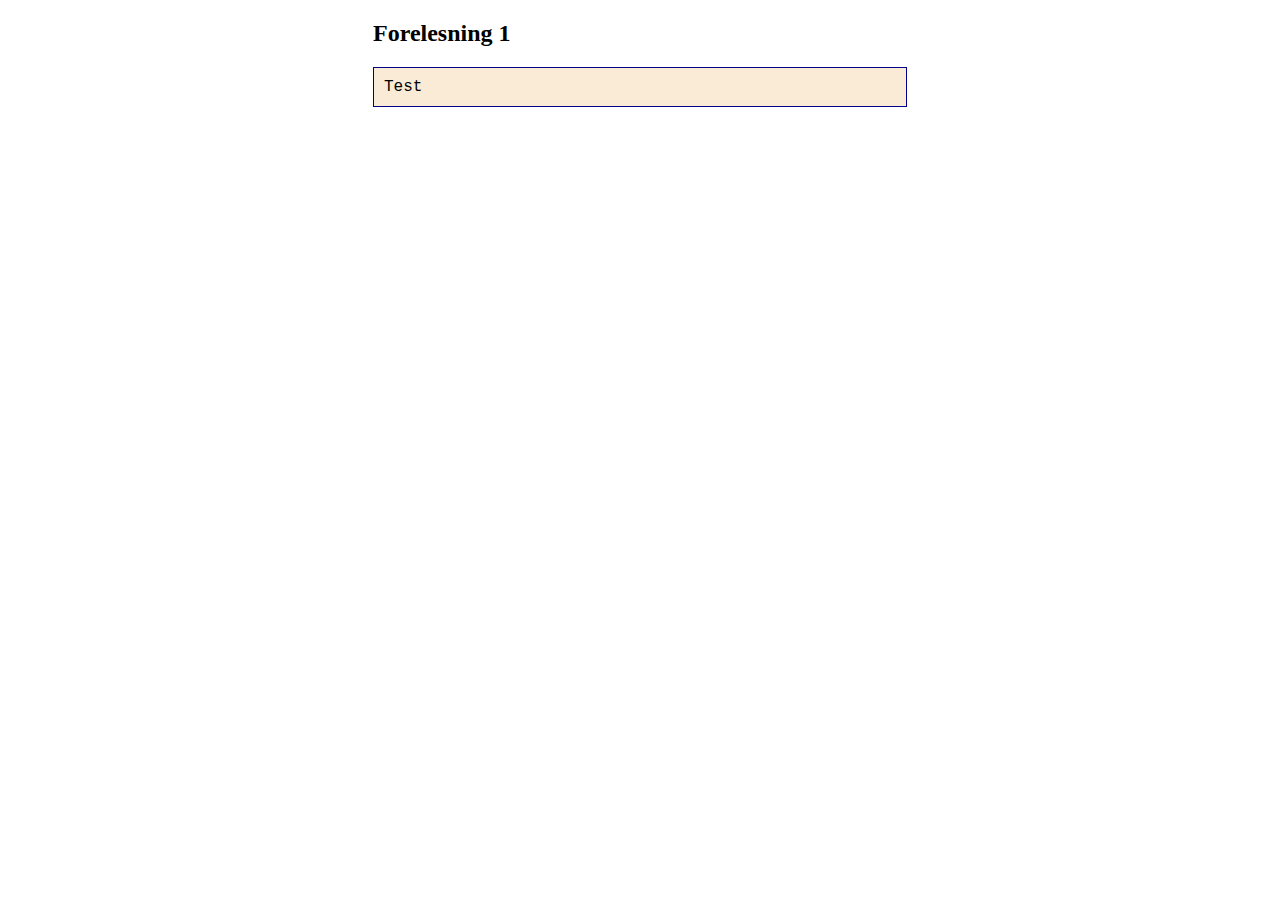
<file: module_2/lecture_01.html>
<!DOCTYPE html>
<html lang="en" style="display: table; margin: auto; zoom: 1">
  <head>
    <meta charset="UTF-8" />
    <title>Forelesning 1</title>
  </head>
  <body style="display: table-cell; vertical-align: middle">
    <h2><label for="txtOut">Forelesning 1</label></h2>
    <div style="padding: 10px; min-width: 512px; border: darkblue thin solid; background-color: antiquewhite; font-family: 'Courier New', serif">
      <span id="txtOut" style="white-space: nowrap"></span>
    </div>
    <script type="module" src=".\lecture_01.mjs"></script>
  </body>
</html>
</file>
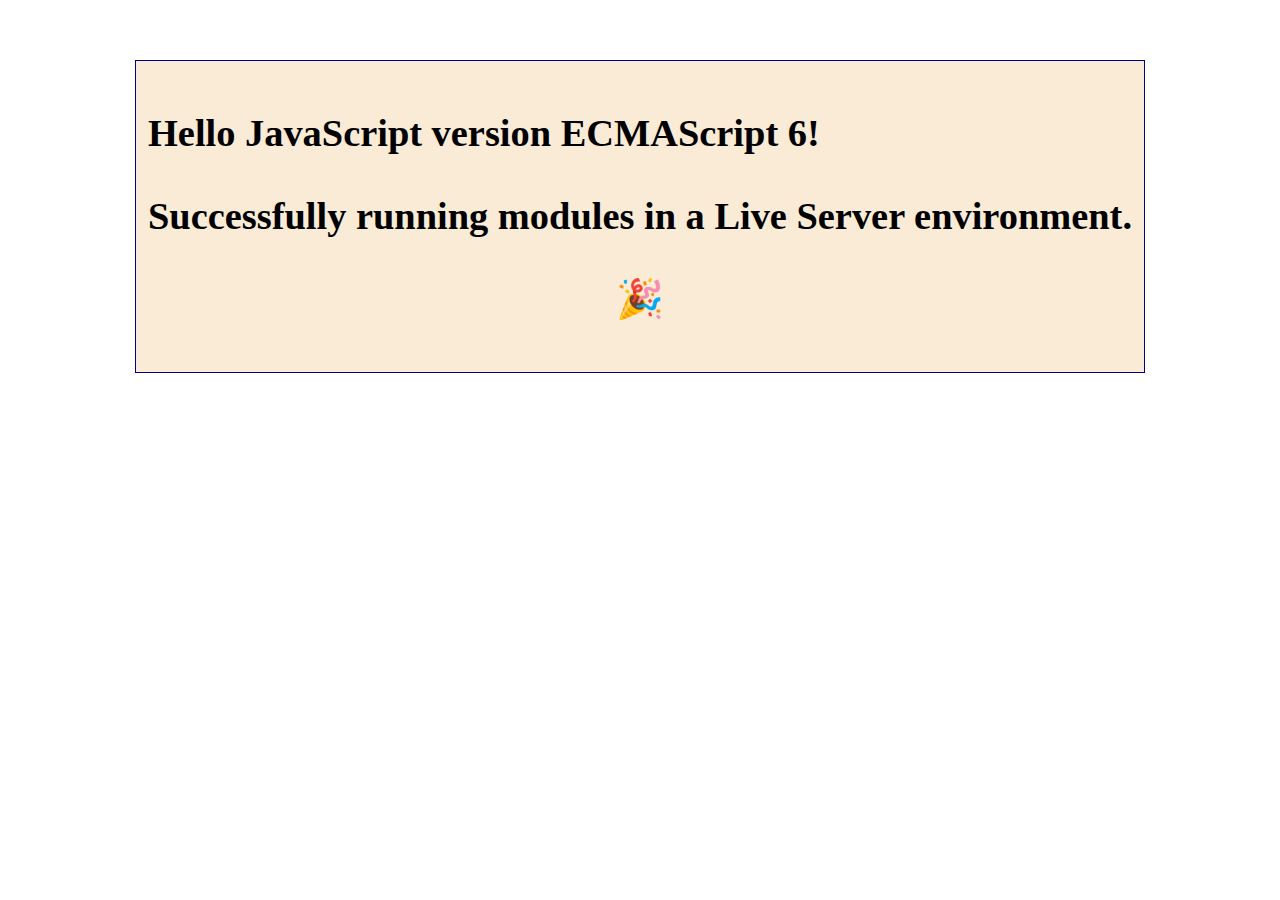
<file: module_1/task_1-1/task_1-1.html>
<!DOCTYPE html>
<html lang="en" style="display: table; margin: auto">
  <head>
    <meta charset="UTF-8" />
    <title>Task 1.1</title>
  </head>
  <body style="display: table-cell; vertical-align: middle; zoom: 1.2;">
    <label for="txtOut"></label>
    <div style="padding: 10px; margin-top: 50px; min-width: 12px; border: darkblue thin solid; background-color: antiquewhite">
      <h1 id="txtOut" style="white-space: nowrap"></h1>
    </div>
    <script defer>
      "use strict";
      if (!(window.location.protocol === "http:" || window.location.protocol === "https:")) {
        document.body.innerHTML = `
        <div style="padding: 20px; margin: 20px auto; border: 1px solid red; max-width: 600px; background-color: #ffe6e6; color: #cc0000;">
            <h3>Dear Student!</h3>
            <p>This is a message from your Lecturer. It seems you haven't run this file correctly.</p>
            <p>Try to read the assignment even more carefully, especially the section on Live Server.</p>
            <p>
              Or you can watch this YouTube tutorial:<br />
              <a href="https://www.youtube.com/watch?v=_Tl-6HeV0Rc" target="_blank">
                <em>Live Server Extension for Visual Studio Code | Full Tutorial</em>
              </a>
            <p>Good luck, and remember, even the best programmers have to start somewhere! 🙂</p>
        </div>
        `;
      }
    </script>
    <script type="module" src="./task_1-1.mjs" defer></script>
  </body>
</html>
</file>
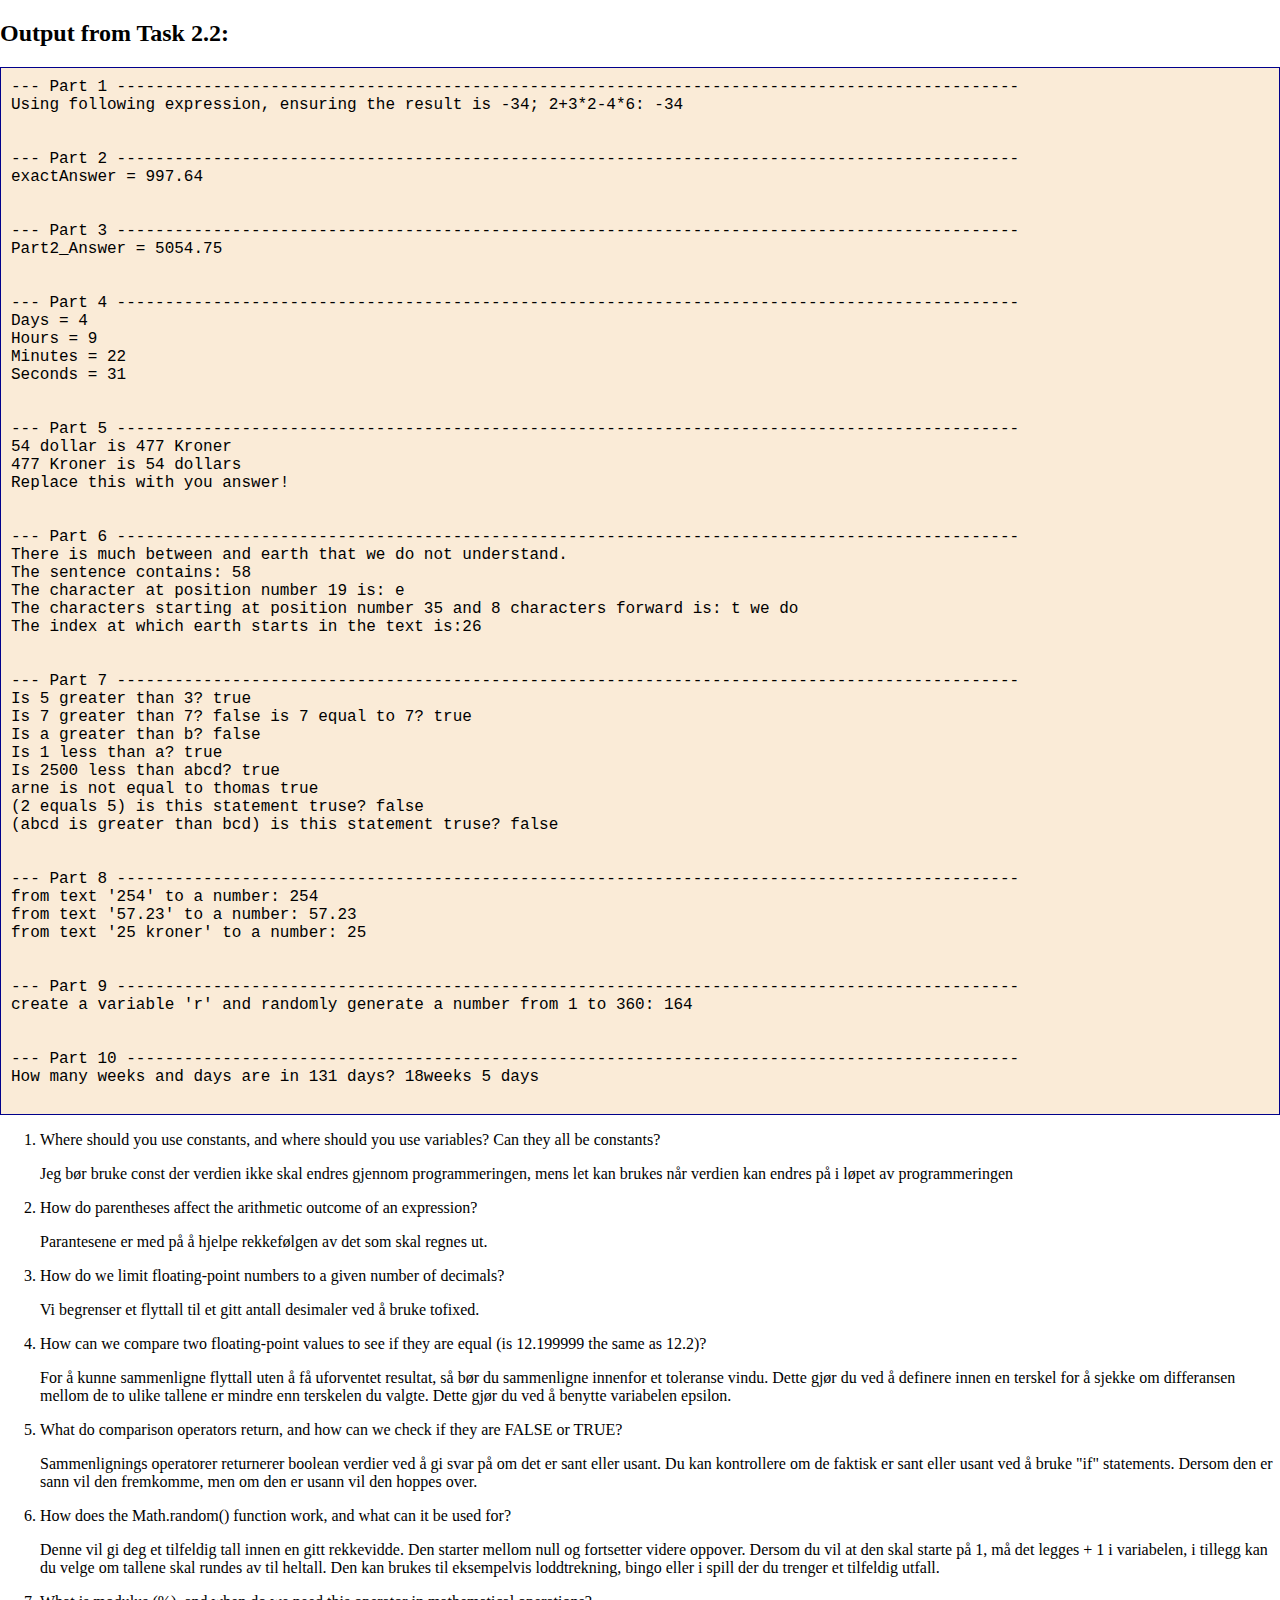
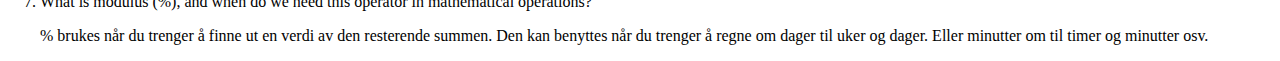
<file: module_2/task_2-2/task_2-2.html>
<!DOCTYPE html>
<html lang="en" style="display: table; margin: auto; zoom: 1">
  <head>
    <meta charset="UTF-8" />
    <title>Task 2.2</title>
  </head>
  <body style="display: table-cell; vertical-align: middle">
    <h2><label for="txtOut">Output from Task 2.2:</label></h2>
    <div style="padding: 10px; min-width: 512px; border: darkblue thin solid; background-color: antiquewhite; font-family: 'Courier New', serif">
      <span id="txtOut" style="white-space: nowrap"></span>
    </div>
    <ol>
      <li>Where should you use constants, and where should you use variables? Can they all be constants?</li>
      <p>
				Jeg bør bruke const der verdien ikke skal endres gjennom programmeringen, mens let kan brukes når verdien kan endres på i løpet av programmeringen
			</p>
      <li>How do parentheses affect the arithmetic outcome of an expression?</li>
      <p>
				Parantesene er med på å hjelpe rekkefølgen av det som skal regnes ut. 
			</p>
      <li>How do we limit floating-point numbers to a given number of decimals?</li>
      <p>
				Vi begrenser et flyttall til et gitt antall desimaler ved å bruke tofixed. 
			</p>
      <li>How can we compare two floating-point values to see if they are equal (is 12.199999 the same as 12.2)?</li>
      <p>
				For å kunne sammenligne flyttall uten å få uforventet resultat, så bør du sammenligne innenfor et toleranse vindu. Dette gjør du ved å definere innen en terskel for å sjekke om differansen mellom de to ulike tallene er mindre enn terskelen du valgte. Dette gjør du ved å benytte variabelen epsilon.
			</p>
      <li>What do comparison operators return, and how can we check if they are FALSE or TRUE?</li>
      <p>
				Sammenlignings operatorer returnerer boolean verdier ved å gi svar på om det er sant eller usant. Du kan kontrollere om de faktisk er sant eller usant ved å bruke "if" statements. Dersom den er sann vil den fremkomme, men om den er usann vil den hoppes over.  
			</p>
      <li>How does the Math.random() function work, and what can it be used for?</li>
      <p>
				Denne vil gi deg et tilfeldig tall innen en gitt rekkevidde. Den starter mellom null og fortsetter videre oppover. Dersom du vil at den skal starte på 1, må det legges + 1 i variabelen, i tillegg kan du velge om tallene skal rundes av til heltall. Den kan brukes til eksempelvis loddtrekning, bingo eller i spill der du trenger et tilfeldig utfall.
			</p>
      <li>What is modulus (%), and when do we need this operator in mathematical operations?</li>
      <p>
				% brukes når du trenger å finne ut en verdi av den resterende summen. Den kan benyttes når du trenger å regne om dager til uker og dager. Eller minutter om til timer og minutter osv. 
			</p>
    </ol>
		<script type="module" src="./task_2-2.mjs" defer></script>
  </body>
</html>
</file>
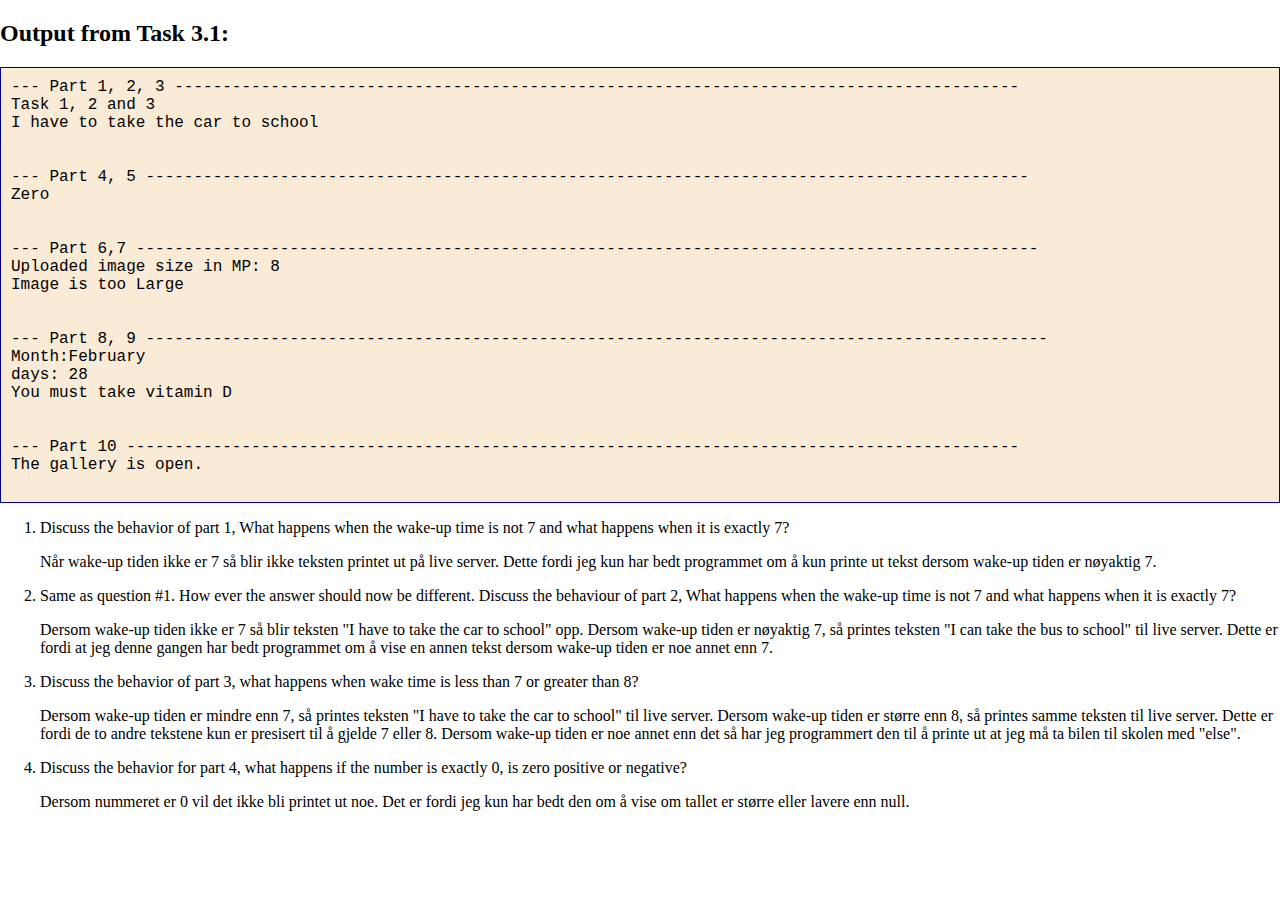
<file: module_3/task_3-1/task_3-1.html>
<!DOCTYPE html>
<html lang="en" style="display: table; margin: auto; zoom: 1">
  <head>
    <meta charset="UTF-8" />
    <title>Task 3.1</title>
  </head>
  <body style="display: table-cell; vertical-align: middle">
    <h2><label for="txtOut">Output from Task 3.1:</label></h2>
    <div style="padding: 10px; min-width: 512px; border: darkblue thin solid; background-color: antiquewhite; font-family: 'Courier New', serif">
      <span id="txtOut" style="white-space: nowrap"></span>
    </div>
    <ol>
      <li>Discuss the behavior of part 1, What happens when the wake-up time is not 7 and what happens when it is exactly 7?</li>
      <p>
        Når wake-up tiden ikke er 7 så blir ikke teksten printet ut på live server. Dette fordi jeg kun har bedt programmet om å kun printe ut tekst dersom wake-up tiden er nøyaktig 7.
      </p>
      <li>Same as question #1. How ever the answer should now be different. Discuss the behaviour of part 2, What happens when the wake-up time is not 7 and what happens when it is exactly 7?</li>
      <p>
        Dersom wake-up tiden ikke er 7 så blir teksten "I have to take the car to school" opp. Dersom wake-up tiden er nøyaktig 7, så printes teksten "I can take the bus to school" til live server. Dette er fordi at jeg denne gangen har bedt programmet om å vise en annen tekst dersom wake-up tiden er noe annet enn 7. 
      </p>
      <li>Discuss the behavior of part 3, what happens when wake time is less than 7 or greater than 8?</li>
      <p>
        Dersom wake-up tiden er mindre enn 7, så printes teksten "I have to take the car to school" til live server. Dersom wake-up tiden er større enn 8, så printes samme teksten til live server. Dette er fordi de to andre tekstene kun er presisert til å gjelde 7 eller 8. Dersom wake-up tiden er noe annet enn det så har jeg programmert den til å printe ut at jeg må ta bilen til skolen med 
        "else".  
      </p>
      <li>Discuss the behavior for part 4, what happens if the number is exactly 0, is zero positive or negative?</li>
      <p>
        Dersom nummeret er 0 vil det ikke bli printet ut noe. Det er fordi jeg kun har bedt den om å vise om tallet er større eller lavere enn null. 
      </p>
    </ol>
    <script type="module" src="./task_3-1.mjs" defer></script>
  </body>
</html>
</file>
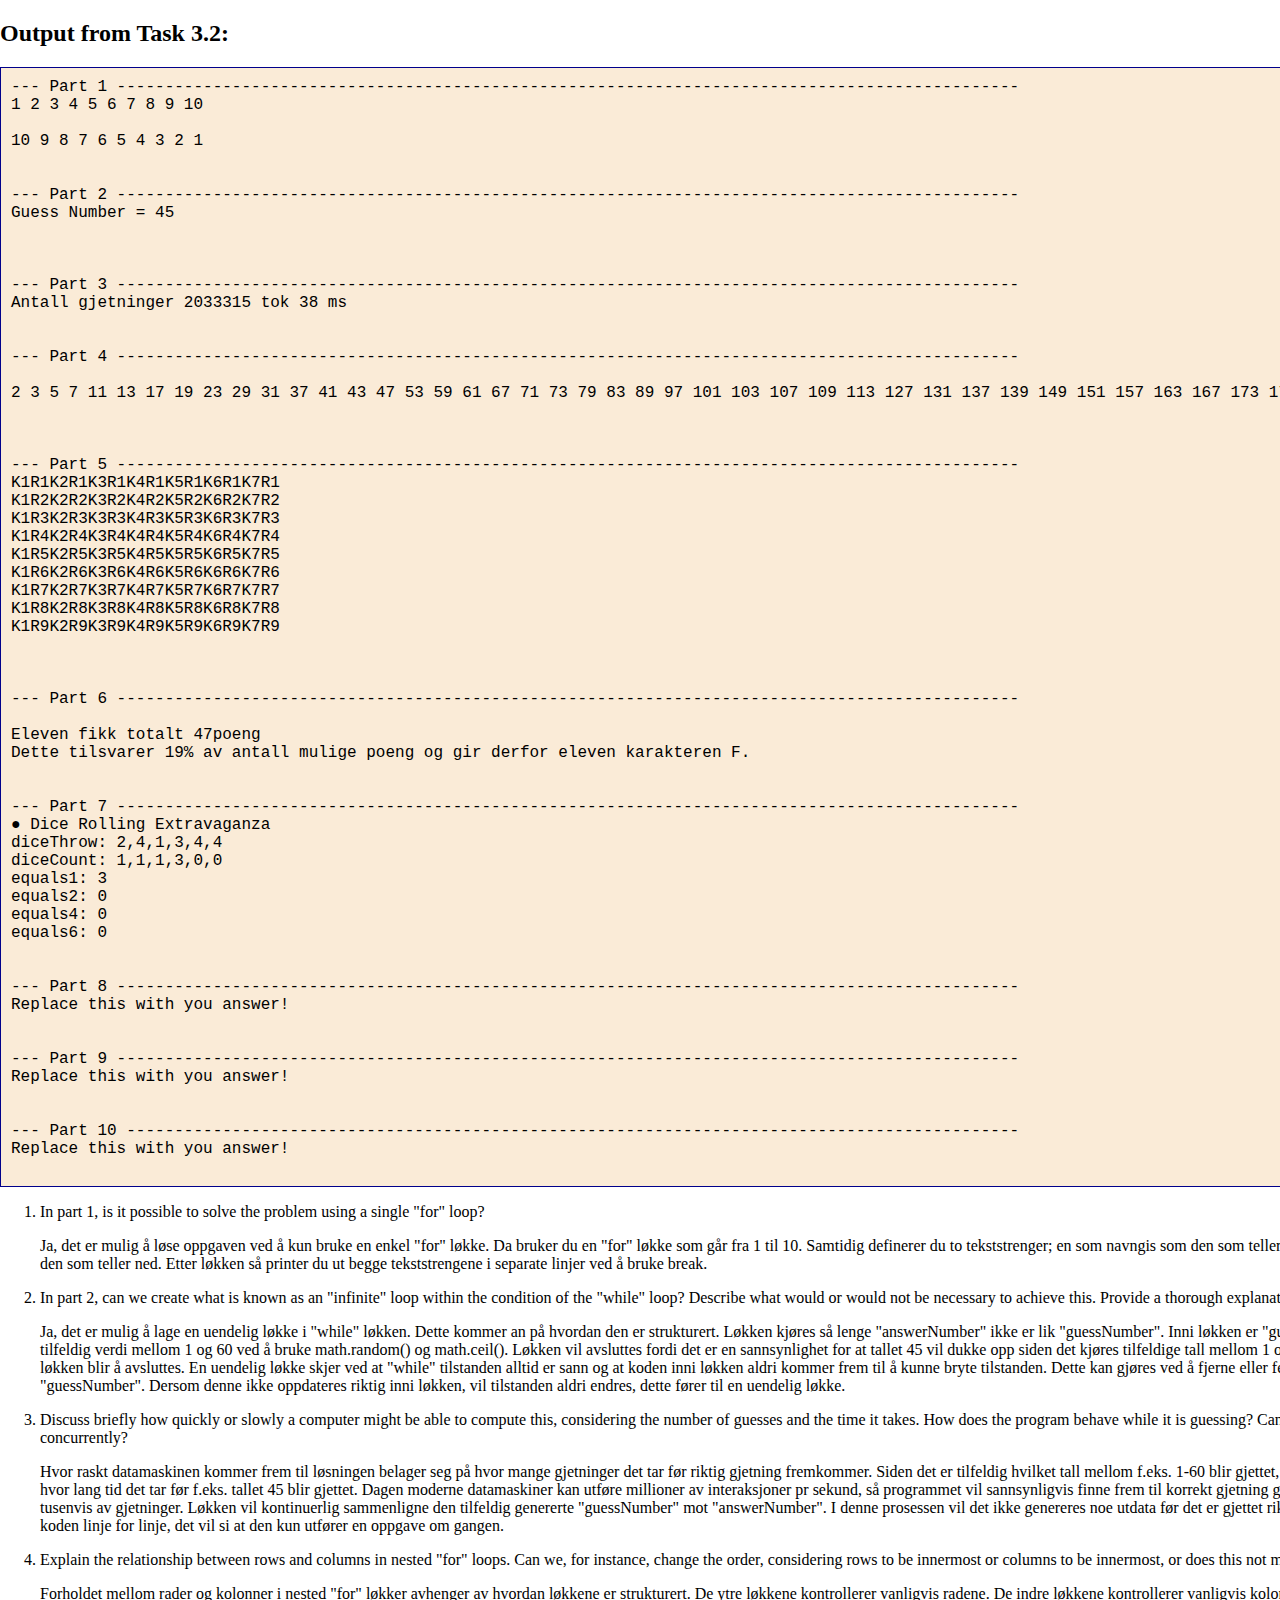
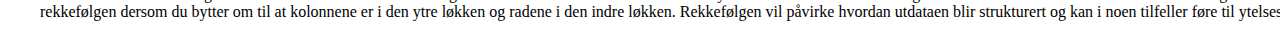
<file: module_3/task_3-2/task_3-2.html>
<!DOCTYPE html>
<html lang="en" style="display: table; margin: auto; zoom: 1">
  <head>
    <meta charset="UTF-8" />
    <title>Task 3.2</title>
  </head>
  <body style="display: table-cell; vertical-align: middle">
    <h2><label for="txtOut">Output from Task 3.2:</label></h2>
    <div style="padding: 10px; min-width: 512px; border: darkblue thin solid; background-color: antiquewhite; font-family: 'Courier New', serif">
      <span id="txtOut" style="white-space: nowrap"></span>
    </div>
    <ol>
      <li>In part 1, is it possible to solve the problem using a single "for" loop?</li>
      <p>Ja, det er mulig å løse oppgaven ved å kun bruke en enkel "for" løkke. Da bruker du en "for" løkke som går fra 1 til 10. Samtidig definerer du to tekststrenger; en som navngis som den som teller opp og den andre navngis som den som teller ned. Etter løkken så printer du ut begge tekststrengene i separate linjer ved å bruke break.</p>
      <li>In part 2, can we create what is known as an "infinite" loop within the condition of the "while" loop?
        Describe what would or would not be necessary to achieve this. Provide a thorough explanation of
        your answer.</li>
      <p>Ja, det er mulig å lage en uendelig løkke i "while" løkken. Dette kommer an på hvordan den er strukturert. Løkken kjøres så lenge "answerNumber" ikke er lik "guessNumber". Inni løkken er "guessNumber" oppdatert med en tilfeldig verdi mellom 1 og 60 ved å bruke math.random() og math.ceil(). 
        Løkken vil avsluttes fordi det er en sannsynlighet for at tallet 45 vil dukke opp siden det kjøres tilfeldige tall mellom 1 og 60. Dette vil altså sikre at løkken blir å avsluttes.
        En uendelig løkke skjer ved at "while" tilstanden alltid er sann og at koden inni løkken aldri kommer frem til å kunne bryte tilstanden. 
        Dette kan gjøres ved å fjerne eller feilaktig oppdatere "guessNumber". Dersom denne ikke oppdateres riktig inni løkken, vil tilstanden aldri endres, dette fører til en uendelig løkke.
      </p>
      <li>Discuss briefly how quickly or slowly a computer might be able to compute this, considering the
        number of guesses and the time it takes. How does the program behave while it is guessing? Can
        the program perform other tasks concurrently?</li>
      <p>Hvor raskt datamaskinen kommer frem til løsningen belager seg på hvor mange gjetninger det tar før riktig gjetning fremkommer. Siden det er tilfeldig hvilket tall mellom f.eks. 1-60 blir gjettet, så vil det variere fra gang til gang hvor lang tid det tar før f.eks. tallet 45 blir gjettet.
        Dagen moderne datamaskiner kan utføre millioner av interaksjoner pr sekund, så programmet vil sannsynligvis finne frem til korrekt gjetning ganske fort til tross for hundre til tusenvis av gjetninger.
        Løkken vil kontinuerlig sammenligne den tilfeldig genererte "guessNumber" mot "answerNumber". I denne prosessen vil det ikke genereres noe utdata før det er gjettet riktig. 
        Javascript vil gå gjennom koden linje for linje, det vil si at den kun utfører en oppgave om gangen.  
      </p>
      <li>Explain the relationship between rows and columns in nested "for" loops. Can we, for instance,
        change the order, considering rows to be innermost or columns to be innermost, or does this not
        matter?</li> 
      <p>Forholdet mellom rader og kolonner i nested "for" løkker avhenger av hvordan løkkene er strukturert. De ytre løkkene kontrollerer vanligvis radene. De indre løkkene kontrollerer vanligvis kolonnene.
        Det er mulig å endre rekkefølgen dersom du bytter om til at kolonnene er i den ytre løkken og radene i den indre løkken.
        Rekkefølgen vil påvirke hvordan utdataen blir strukturert og kan i noen tilfeller føre til ytelsesimplikasjoner. 
      </p>
    </ol>
    <script type="module" src="./task_3-2.mjs" defer></script>
  </body>
</html>
</file>
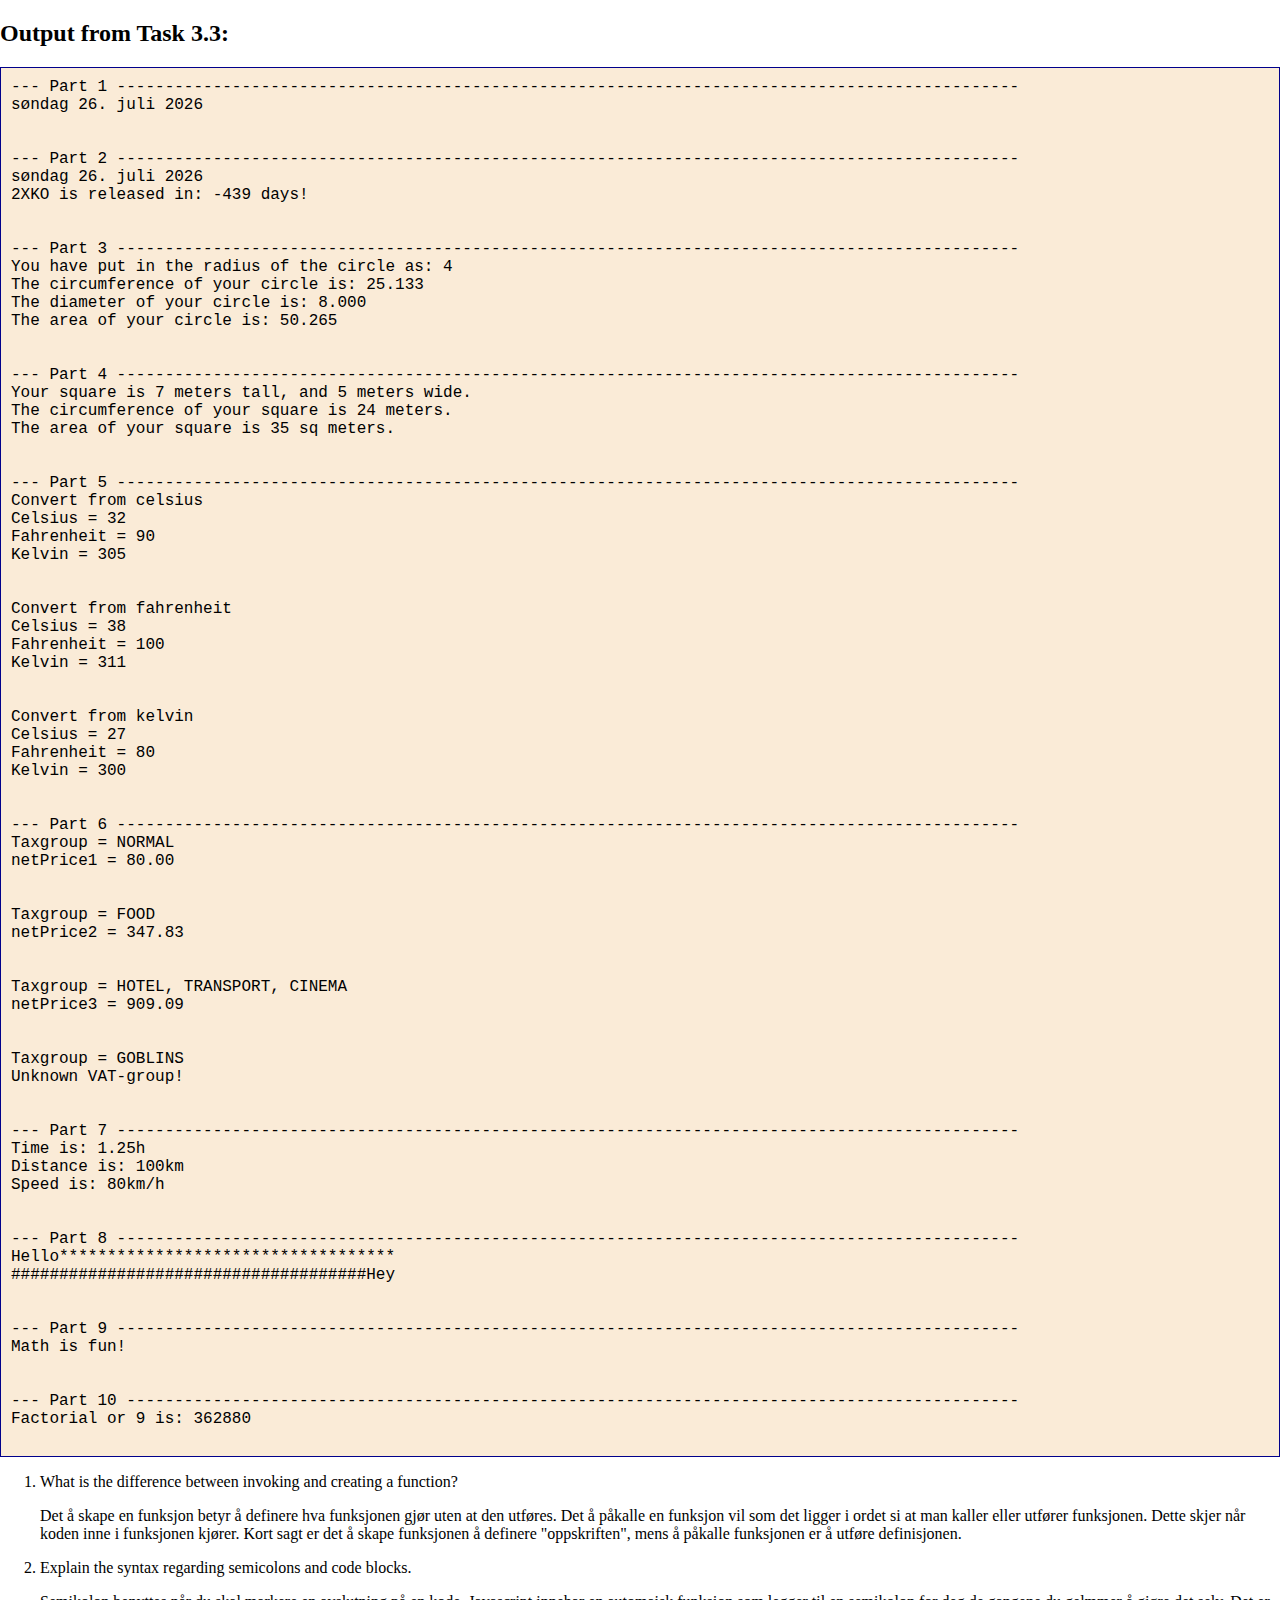
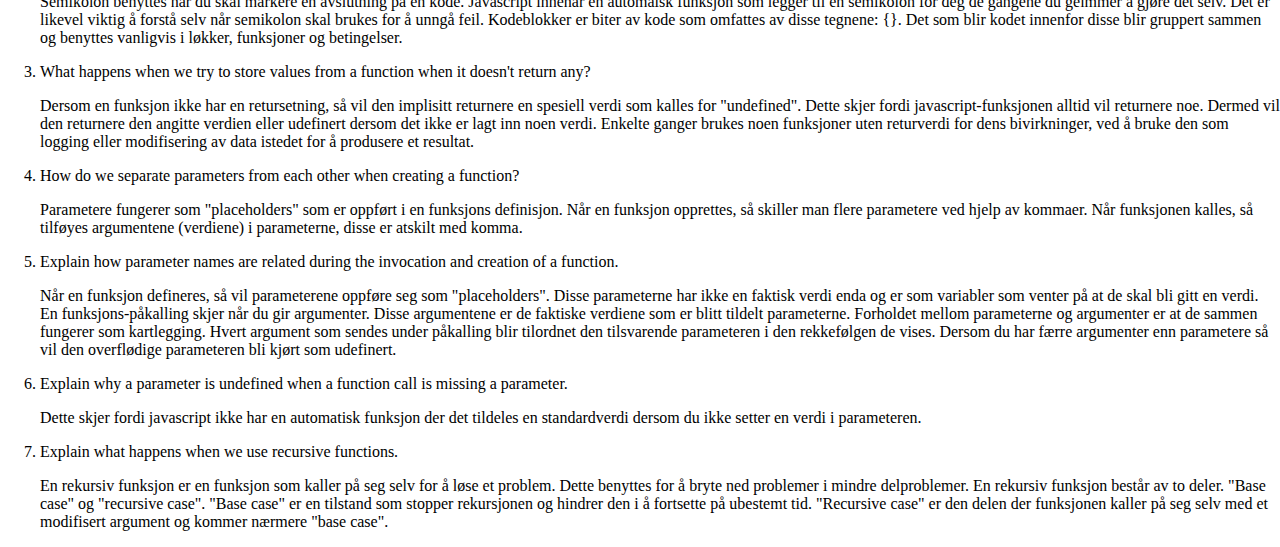
<file: module_3/task_3-3/task_3-3.html>
<!DOCTYPE html>
<html lang="en" style="display: table; margin: auto; zoom: 1">
  <head>
    <meta charset="UTF-8" />
    <title>Task 3.3</title>
  </head>
  <body style="display: table-cell; vertical-align: middle">
    <h2><label for="txtOut">Output from Task 3.3:</label></h2>
    <div style="padding: 10px; min-width: 512px; border: darkblue thin solid; background-color: antiquewhite; font-family: 'Courier New', serif">
      <span id="txtOut" style="white-space: nowrap"></span>
    </div>
    <ol>
      <li>What is the difference between invoking and creating a function?</li>
      <p>Det å skape en funksjon betyr å definere hva funksjonen gjør uten at den utføres. Det å påkalle en funksjon vil som det ligger i ordet si at man kaller eller utfører funksjonen. Dette skjer når koden inne i funksjonen kjører.
        Kort sagt er det å skape funksjonen å definere "oppskriften", mens å påkalle funksjonen er å utføre definisjonen.
      </p>
      <li>Explain the syntax regarding semicolons and code blocks.</li>
      <p>Semikolon benyttes når du skal markere en avslutning på en kode. Javascript innehar en automaisk funksjon som legger til en semikolon for deg de gangene du gelmmer å gjøre det selv. Det er likevel viktig å forstå selv når semikolon skal brukes for å unngå feil.
        Kodeblokker er biter av kode som omfattes av disse tegnene: {}. Det som blir kodet innenfor disse blir gruppert sammen og benyttes vanligvis i løkker, funksjoner og betingelser. 
      </p>
      <li>What happens when we try to store values from a function when it doesn't return any?</li>
      <p>Dersom en funksjon ikke har en retursetning, så vil den implisitt returnere en spesiell verdi  som kalles for "undefined". Dette skjer fordi javascript-funksjonen alltid vil returnere noe. Dermed vil den returnere den angitte verdien eller udefinert dersom det ikke er lagt inn noen verdi. Enkelte ganger brukes noen funksjoner uten returverdi for dens bivirkninger, ved å bruke den som logging eller modifisering av data istedet for å produsere et resultat. </p>
      <li>How do we separate parameters from each other when creating a function?</li>
      <p>Parametere fungerer som "placeholders" som er oppført i en funksjons definisjon. Når en funksjon opprettes, så skiller man flere parametere ved hjelp av kommaer. Når funksjonen kalles, så tilføyes argumentene (verdiene) i parameterne, disse er atskilt med komma. </p>
      <li>Explain how parameter names are related during the invocation and creation of a function.</li>
      <p>Når en funksjon defineres, så vil parameterene oppføre seg som "placeholders". Disse parameterne har ikke en faktisk verdi enda og er som variabler som venter på at de skal bli gitt en verdi. En funksjons-påkalling skjer når du gir argumenter. Disse argumentene er de faktiske verdiene som er blitt tildelt parameterne. 
        Forholdet mellom parameterne og argumenter er at de sammen fungerer som kartlegging. Hvert argument som sendes under påkalling blir tilordnet den tilsvarende parameteren i den rekkefølgen de vises. Dersom du har færre argumenter enn parametere så vil den overflødige parameteren bli kjørt som udefinert. 
      </p>
      <li>Explain why a parameter is undefined when a function call is missing a parameter.</li>
      <p>Dette skjer fordi javascript ikke har en automatisk funksjon der det tildeles en standardverdi dersom du ikke setter en verdi i parameteren. </p>
      <li>Explain what happens when we use recursive functions.</li>
      <p>En rekursiv funksjon er en funksjon som kaller på seg selv for å løse et problem. Dette benyttes for å bryte ned problemer i mindre delproblemer. 
        En rekursiv funksjon består av to deler. "Base case" og "recursive case". "Base case" er en tilstand som stopper rekursjonen og hindrer den i å fortsette på ubestemt tid. "Recursive case" er den delen der funksjonen kaller på seg selv med et modifisert argument og kommer nærmere "base case".
      </p>
    </ol>
    <script type="module" src="./task_3-3.mjs" defer></script>
  </body>
</html>
</file>
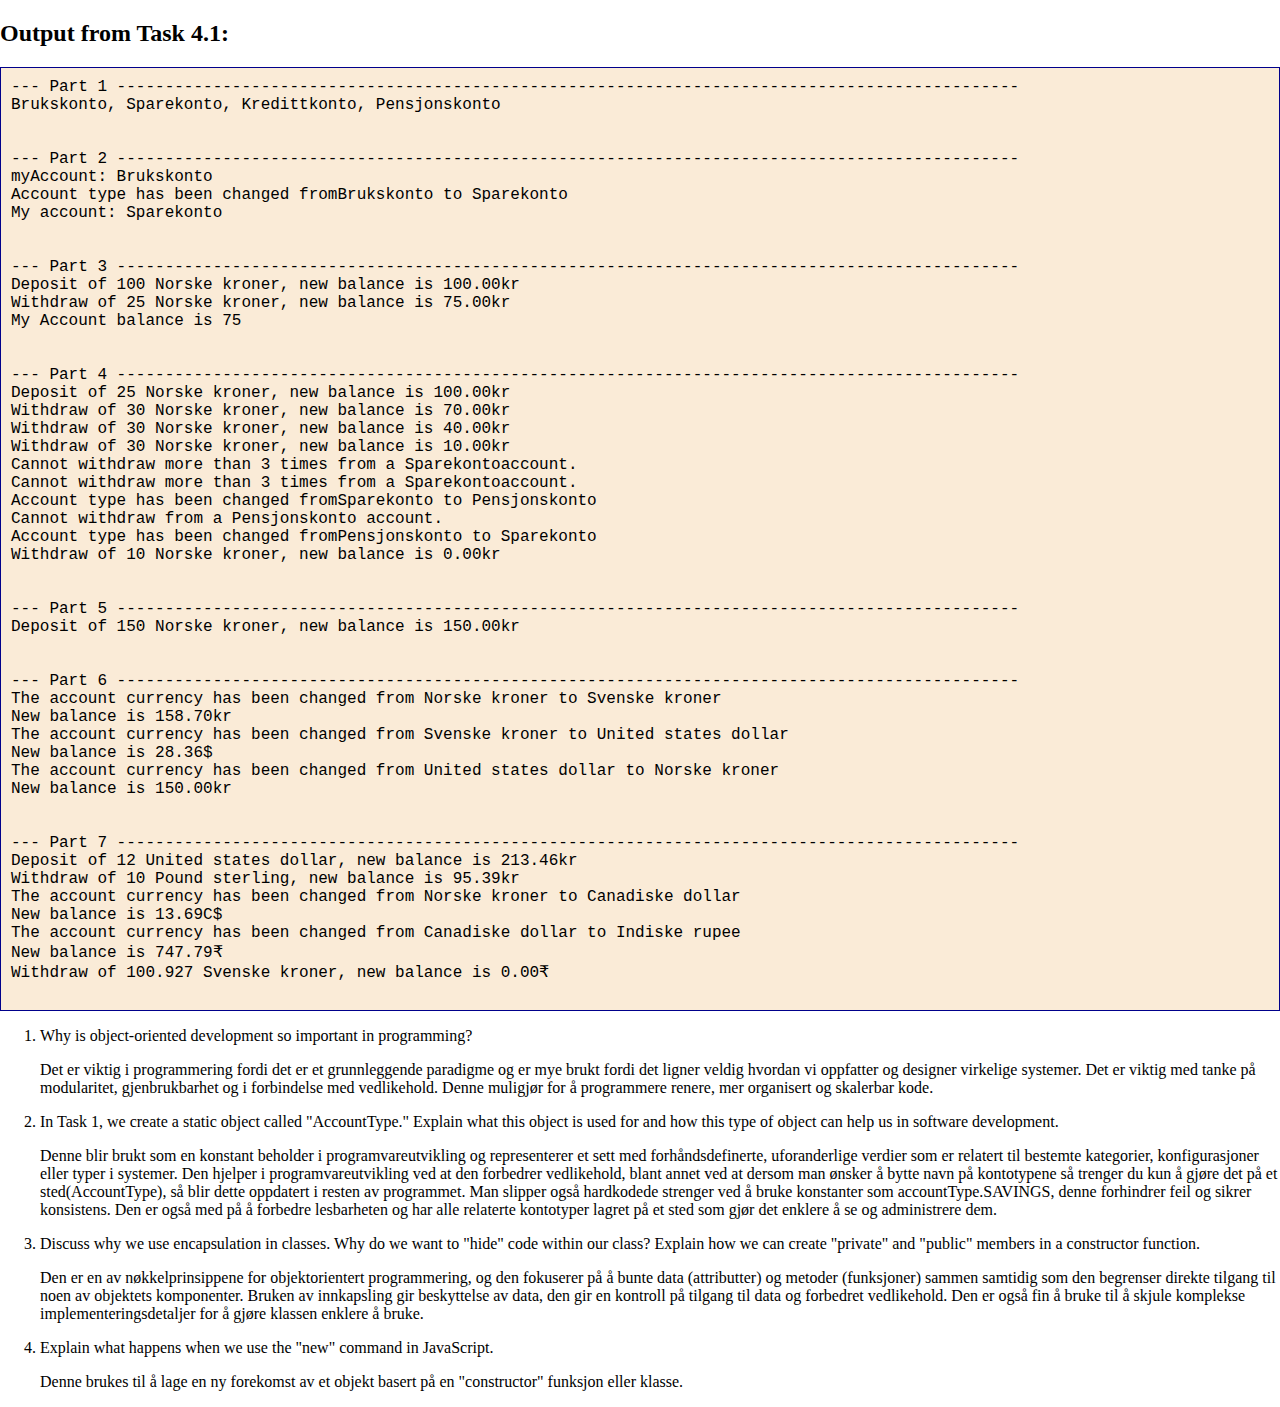
<file: module_4/task_4-1/task_4-1.html>
<!DOCTYPE html>
<html lang="en" style="display: table; margin: auto; zoom: 1">
  <head>
    <meta charset="UTF-8" />
    <title>Task 4.1</title>
  </head>
  <body style="display: table-cell; vertical-align: middle">
    <h2><label for="txtOut">Output from Task 4.1:</label></h2>
    <div style="padding: 10px; min-width: 512px; border: darkblue thin solid; background-color: antiquewhite; font-family: 'Courier New', serif">
      <span id="txtOut" style="white-space: nowrap"></span>
    </div>
    <ol>
      <li>Why is object-oriented development so important in programming?</li>
      <p>Det er viktig i programmering fordi det er et grunnleggende paradigme og er mye brukt fordi det ligner veldig hvordan vi oppfatter og designer virkelige systemer. Det er viktig med tanke på modularitet, gjenbrukbarhet og i forbindelse med vedlikehold. Denne muligjør for å programmere renere, mer organisert og skalerbar kode. </p>
      <li>In Task 1, we create a static object called "AccountType." Explain what this object is used for and
        how this type of object can help us in software development.</li>
      <p>Denne blir brukt som en konstant beholder i programvareutvikling og representerer et sett med forhåndsdefinerte, uforanderlige verdier som er relatert til bestemte kategorier, konfigurasjoner eller typer i systemer. 
        Den hjelper i programvareutvikling ved at den forbedrer vedlikehold, blant annet ved at dersom man ønsker å bytte navn på kontotypene så trenger du kun å gjøre det på et sted(AccountType), så blir dette oppdatert i resten av programmet. Man slipper også hardkodede strenger ved å bruke konstanter som accountType.SAVINGS, denne forhindrer feil og sikrer konsistens.
        Den er også med på å forbedre lesbarheten og har alle relaterte kontotyper lagret på et sted som gjør det enklere å se og administrere dem.
      </p>
      <li>Discuss why we use encapsulation in classes. Why do we want to "hide" code within our class?
        Explain how we can create "private" and "public" members in a constructor function.</li>
      <p>Den er en av nøkkelprinsippene for objektorientert programmering, og den fokuserer på å bunte data (attributter) og metoder (funksjoner) sammen samtidig som den begrenser direkte tilgang til noen av objektets komponenter. 
        Bruken av innkapsling gir beskyttelse av data, den gir en kontroll på tilgang til data og forbedret vedlikehold. Den er også fin å bruke til å skjule komplekse implementeringsdetaljer for å gjøre klassen enklere å bruke. 
      </p>
      <li>Explain what happens when we use the "new" command in JavaScript.</li>
      <p>Denne brukes til å lage en ny forekomst av et objekt basert på en "constructor" funksjon eller klasse. </p>
    </ol>
    <script type="module" src="./task_4-1.mjs" defer></script>
  </body>
</html>
</file>
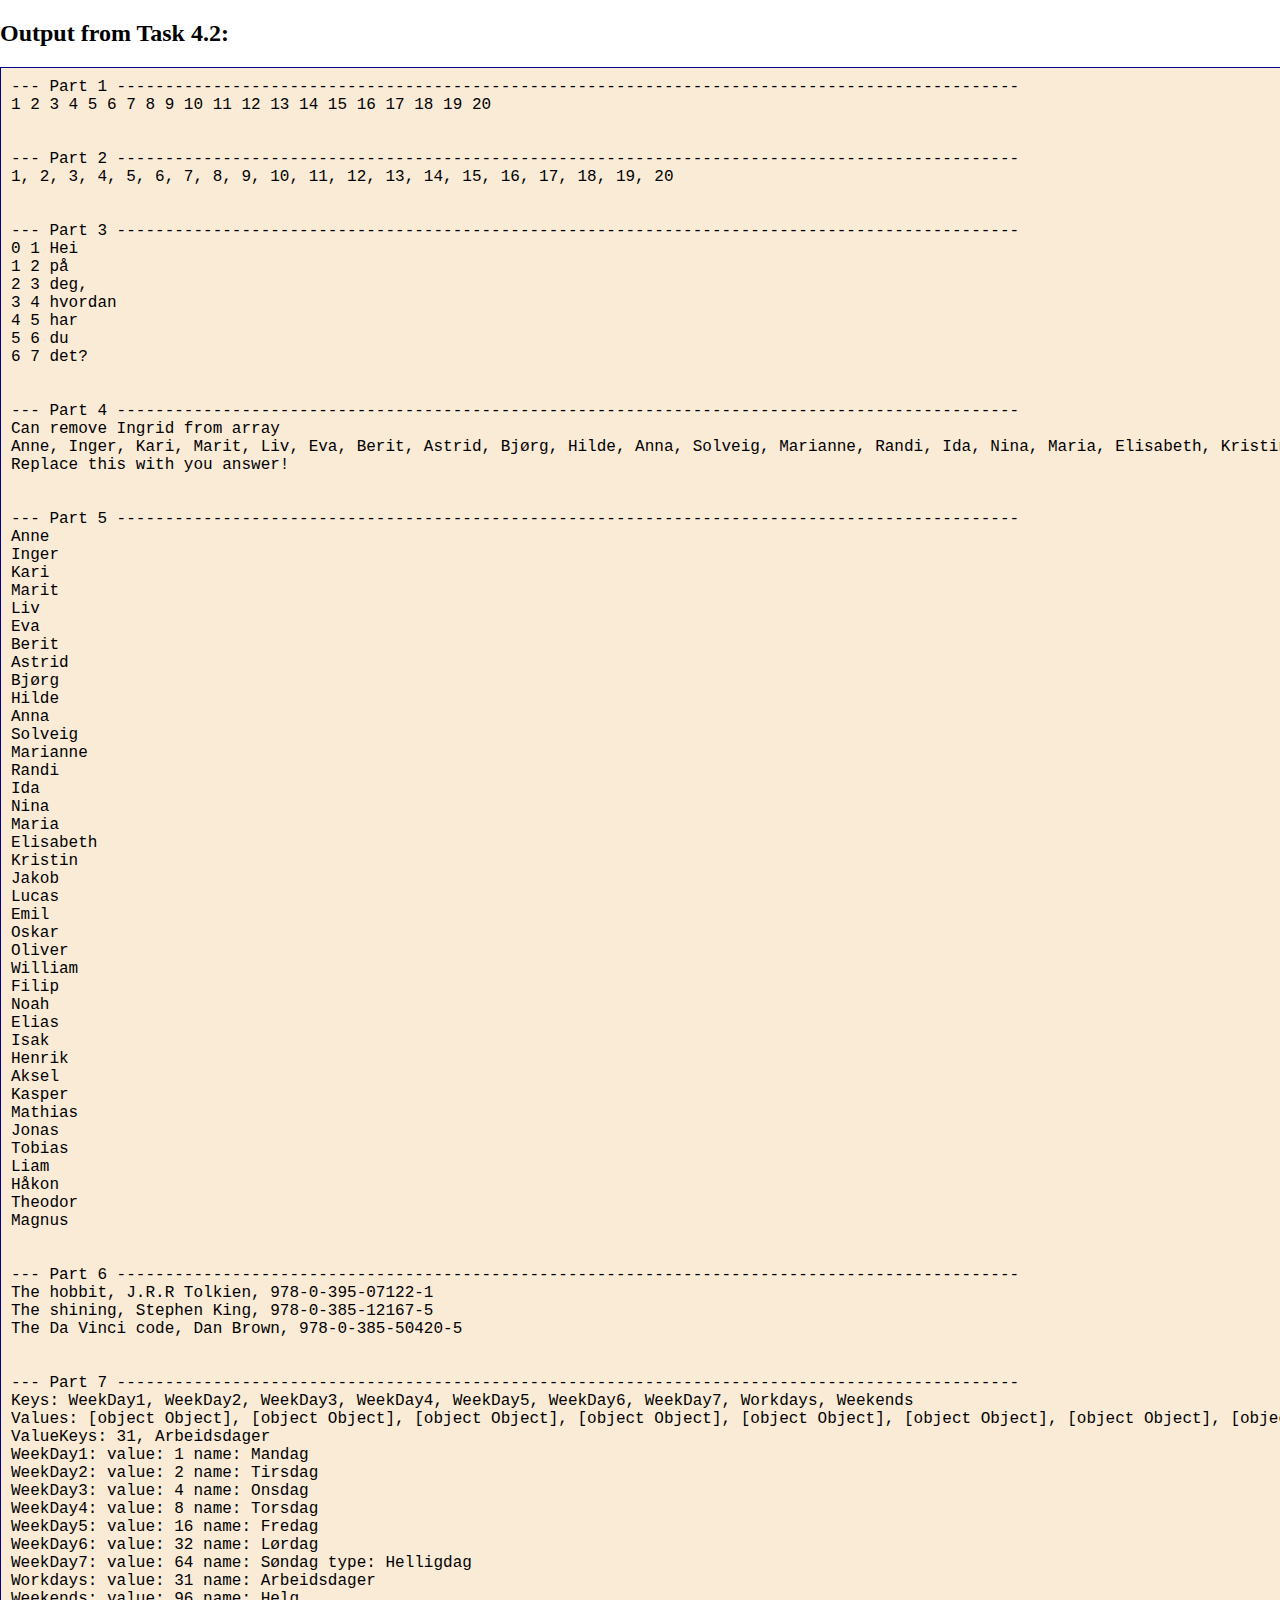
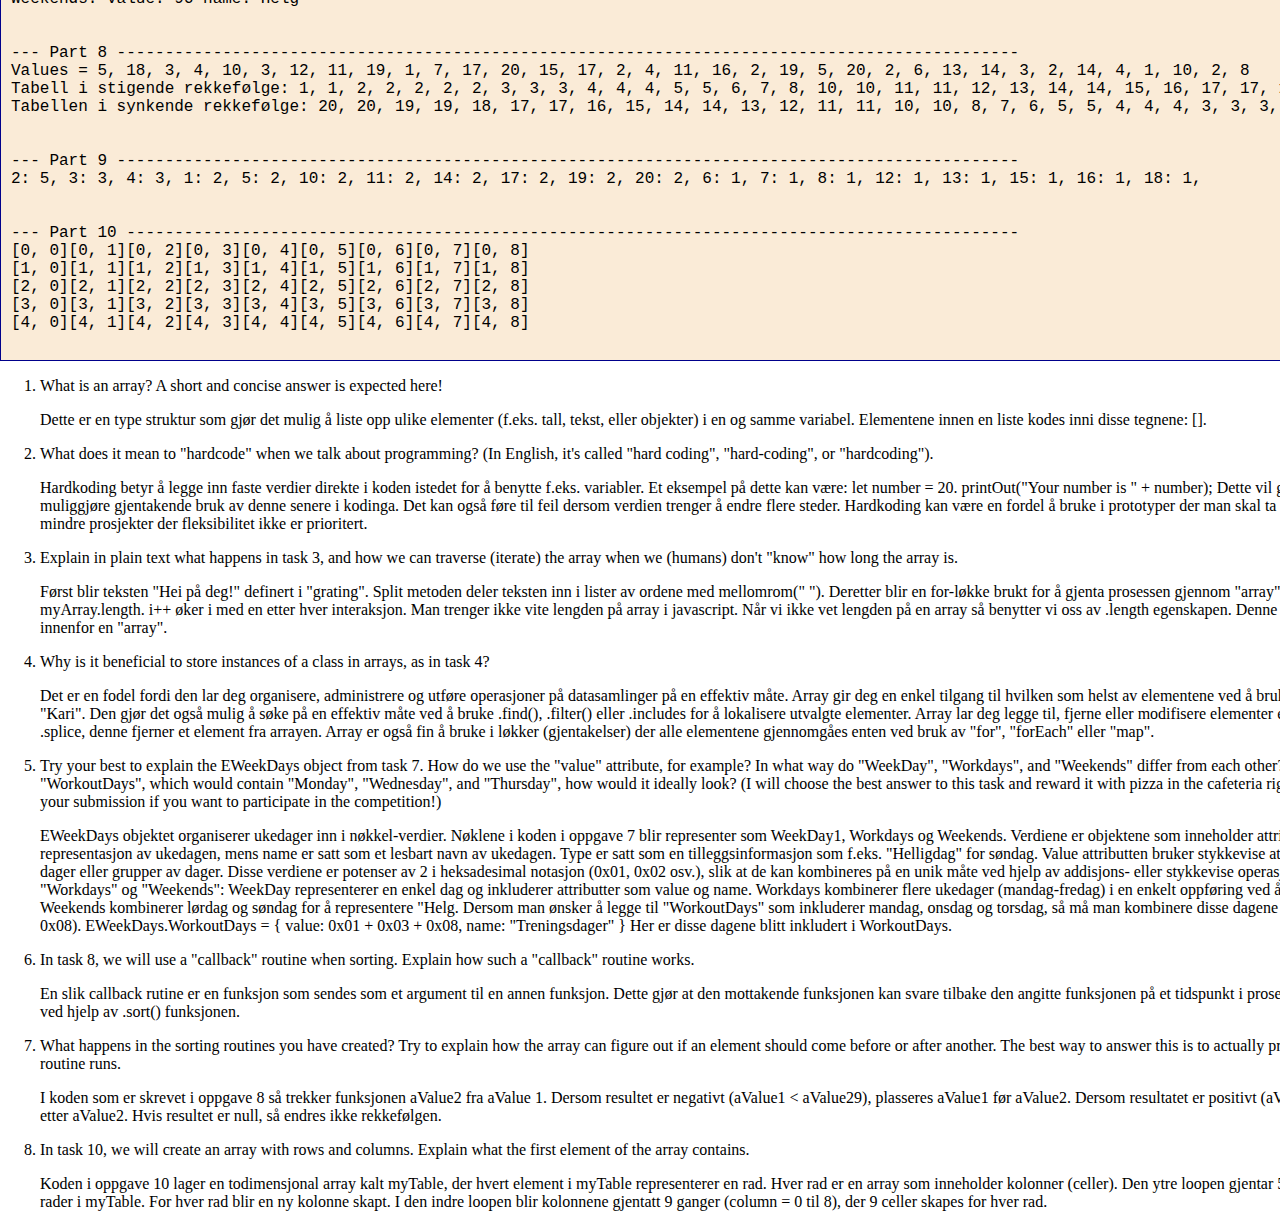
<file: module_4/task_4-2/task_4-2.html>
<!DOCTYPE html>
<html lang="en" style="display: table; margin: auto; zoom: 1">
  <head>
    <meta charset="UTF-8" />
    <title>Task 4.2</title>
  </head>
  <body style="display: table-cell; vertical-align: middle">
    <h2><label for="txtOut">Output from Task 4.2:</label></h2>
    <div style="padding: 10px; min-width: 512px; border: darkblue thin solid; background-color: antiquewhite; font-family: 'Courier New', serif">
      <span id="txtOut" style="white-space: nowrap"></span>
    </div>
    <ol>
      <li>What is an array? A short and concise answer is expected here!</li>
      <p>Dette er en type struktur som gjør det mulig å liste opp ulike elementer (f.eks. tall, tekst, eller objekter) i en og samme variabel. Elementene innen en liste kodes inni disse tegnene: [].</p>
      <li>What does it mean to "hardcode" when we talk about programming? (In English, it's called "hard
        coding", "hard-coding", or "hardcoding").</li>
      <p>Hardkoding betyr å legge inn faste verdier direkte i koden istedet for å benytte f.eks. variabler. Et eksempel på dette kan være: 
        let number = 20. printOut("Your number is " + number); 
        Dette vil gjøre det vanskelig å oppdatere eller muliggjøre gjentakende bruk av denne senere i kodinga. Det kan også føre til feil dersom verdien trenger å endre flere steder. 
        Hardkoding kan være en fordel å bruke i prototyper der man skal ta en rask sjekk eller teste koden, eller til mindre prosjekter der fleksibilitet ikke er prioritert. 
      </p>
      <li>Explain in plain text what happens in task 3, and how we can traverse (iterate) the array when we
        (humans) don't "know" how long the array is.</li>
      <p>Først blir teksten "Hei på deg!" definert i "grating". Split metoden deler teksten inn i lister av ordene med mellomrom(" "). Deretter blir en for-løkke brukt for å gjenta prosessen gjennom "array". Loopen gjentas så lenge i er mindre enn myArray.length. i++ øker i med en etter hver interaksjon.
        Man trenger ikke vite lengden på array i javascript. Når vi ikke vet lengden på en array så benytter vi oss av .length egenskapen. Denne forteller oss totalt antall elementer innenfor en "array".  </p>
      <li>Why is it beneficial to store instances of a class in arrays, as in task 4?</li>
      <p>Det er en fodel fordi den lar deg organisere, administrere og utføre operasjoner på datasamlinger på en effektiv måte. Array gir deg en enkel tilgang til hvilken som helst av elementene ved å bruke index. F.eks. gir girls[2] resultatet "Kari". Den gjør det også mulig å søke på en effektiv måte ved å bruke .find(), .filter() eller .includes for å lokalisere utvalgte elementer.
        Array lar deg legge til, fjerne eller modifisere elementer etter eget ønske. Dette ved å f.eks. bruke .splice, denne fjerner et element fra arrayen. 
      Array er også fin å bruke i løkker (gjentakelser) der alle elementene gjennomgåes enten ved bruk av "for", "forEach" eller "map". </p>
      <li>Try your best to explain the EWeekDays object from task 7. How do we use the "value" attribute, for
        example? In what way do "WeekDay", "Workdays", and "Weekends" differ from each other? If we
        wanted to create a new element "WorkoutDays", which would contain "Monday", "Wednesday", and
        "Thursday", how would it ideally look? (I will choose the best answer to this task and reward it with
        pizza in the cafeteria right after New Year. Remember to mark in your submission if you want to
        participate in the competition!)</li>
      <p>EWeekDays objektet organiserer ukedager inn i nøkkel-verdier. Nøklene i koden i oppgave 7 blir representer som WeekDay1, Workdays og Weekends. Verdiene er objektene som inneholder attributter: verdien er satt i numerisk representasjon av ukedagen, mens name er satt som et lesbart navn av ukedagen. Type er satt som en tilleggsinformasjon som f.eks. "Helligdag" for søndag. 
        Value attributten bruker stykkevise attributter for å representere individuelle dager eller grupper av dager. Disse verdiene er potenser av 2 i heksadesimal notasjon (0x01, 0x02 osv.), slik at de kan kombineres på en unik måte ved hjelp av addisjons- eller stykkevise operasjoner. 
        Forskjellen mellom "WeekDay", "Workdays" og "Weekends": WeekDay representerer en enkel dag og inkluderer attributter som value og name. Workdays kombinerer flere ukedager (mandag-fredag) i en enkelt oppføring ved å summere deres verdi-attributter. Weekends kombinerer lørdag og søndag for å representere "Helg.
        Dersom man ønsker å legge til "WorkoutDays" som inkluderer mandag, onsdag og torsdag, så må man kombinere disse dagene sine verdi-attributter (0x01 + 0x03 + 0x08).
        EWeekDays.WorkoutDays = {
          value: 0x01 + 0x03 + 0x08,
          name: "Treningsdager"
        }
        Her er disse dagene blitt inkludert i WorkoutDays. 
      </p>
      <li>In task 8, we will use a "callback" routine when sorting. Explain how such a "callback" routine works.</li>
      <p>En slik callback rutine er en funksjon som sendes som et argument til en annen funksjon. Dette gjør at den mottakende funksjonen kan svare tilbake den angitte funksjonen på et tidspunkt i prosessen. I oppgave 8 blir denne rutinen gjort ved hjelp av .sort() funksjonen.</p>
      <li>What happens in the sorting routines you have created? Try to explain how the array can figure out
        if an element should come before or after another. The best way to answer this is to actually print
        both parameters each time the sorting routine runs.</li>
      <p>I koden som er skrevet i oppgave 8 så trekker funksjonen aValue2 fra aValue 1. Dersom resultet er negativt (aValue1 < aValue29), plasseres aValue1 før aValue2. Dersom resultatet er positivt (aValue1 > aValue2), så plasseres aValue1 etter aValue2. Hvis resultet er null, så endres ikke rekkefølgen.</aValue29></p>
      <li>In task 10, we will create an array with rows and columns. Explain what the first element of the array
        contains.</li>
      <p>Koden i oppgave 10 lager en todimensjonal array kalt myTable, der hvert element i myTable representerer en rad. Hver rad er en array som inneholder kolonner (celler). 
        Den ytre loopen gjentar 5 ganger (row = 0 til 4), hvor det skapes 5 rader i myTable. For hver rad blir en ny kolonne skapt.
        I den indre loopen blir kolonnene gjentatt 9 ganger (column = 0 til 8), der 9 celler skapes for hver rad.
      </p>

      
    </ol>
    <script type="module" src="./task_4-2.mjs" defer></script>
  </body>
</html>
</file>
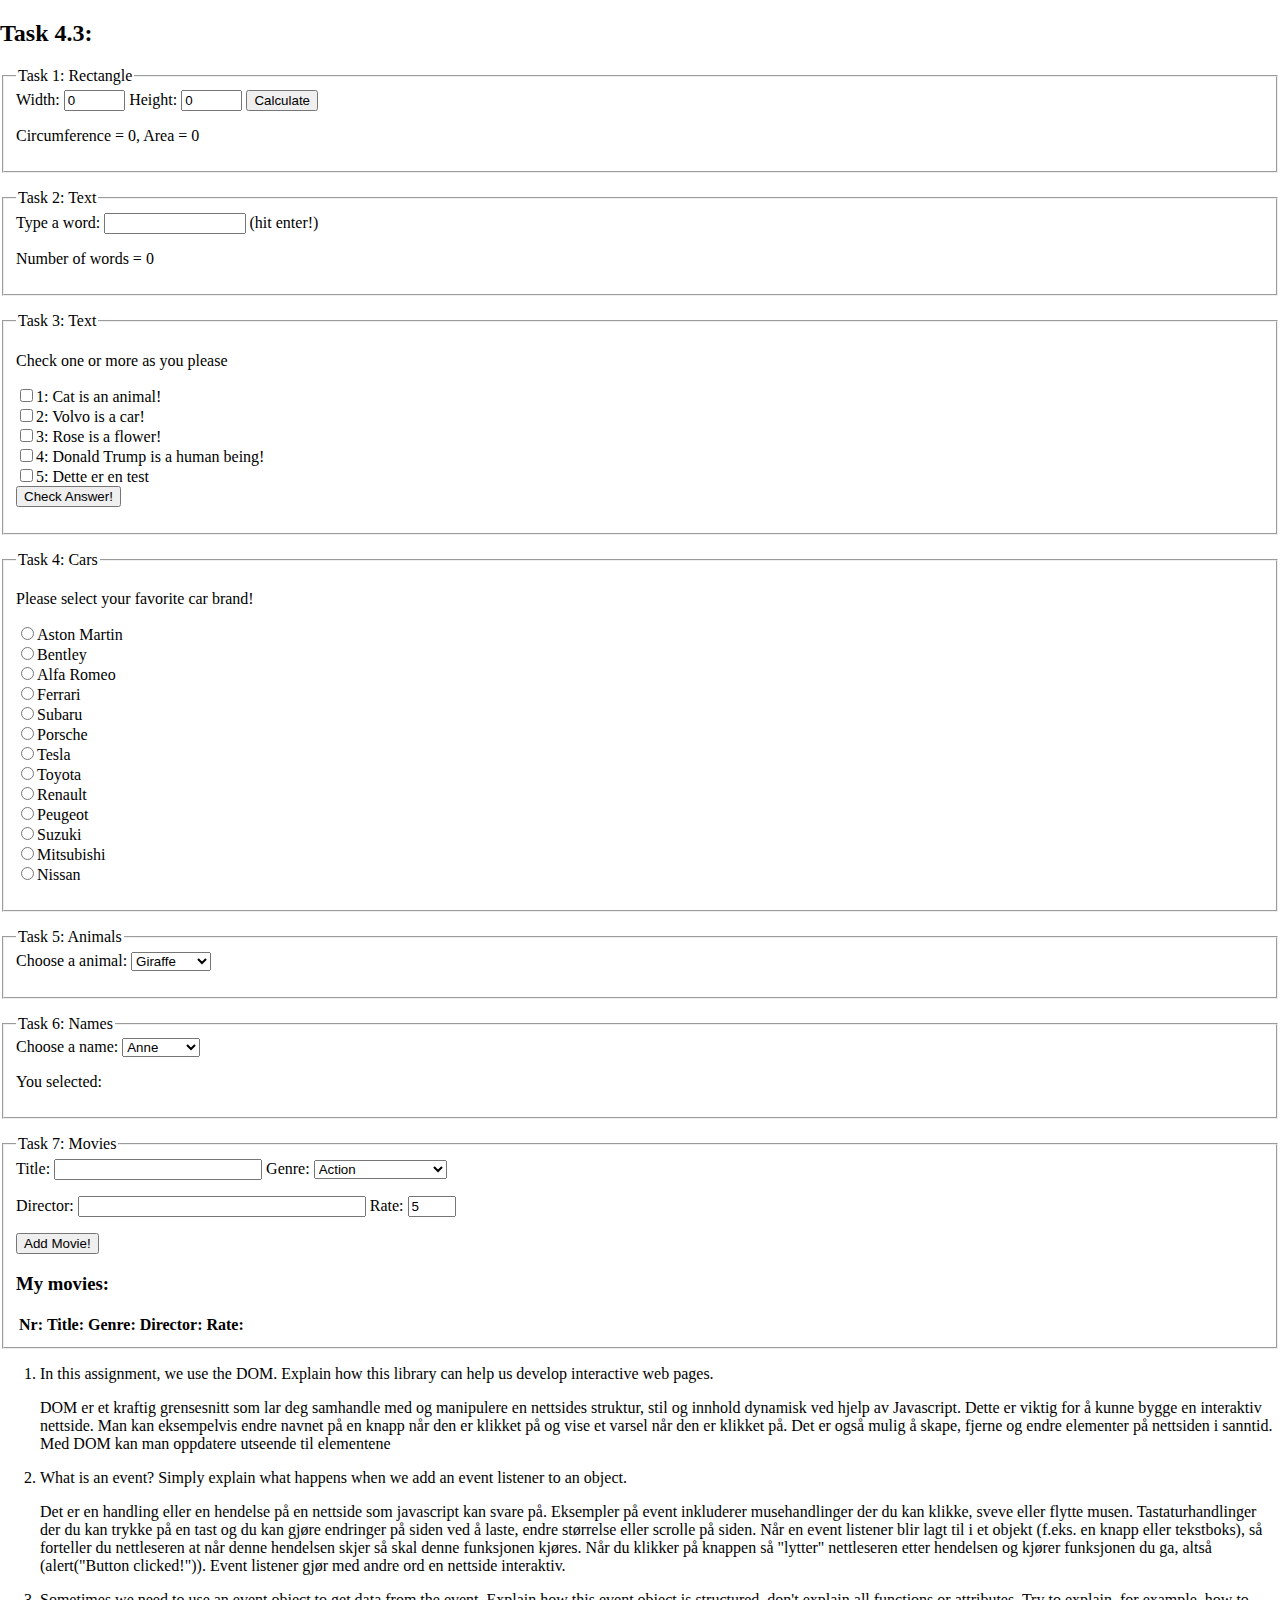
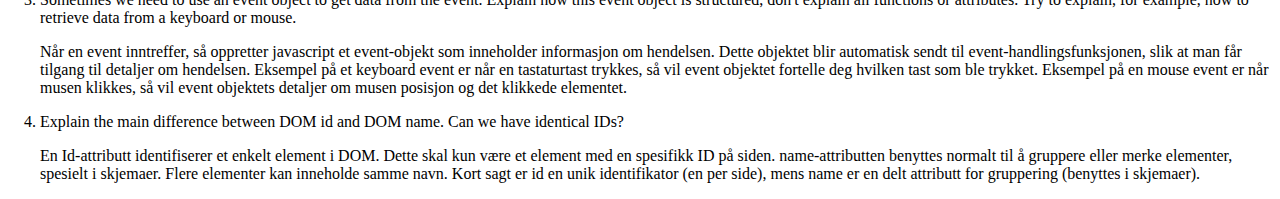
<file: module_4/task_4-3/task_4-3.html>
<!DOCTYPE html>
<html lang="no" style="display: table; margin: auto;">
<head>
  <meta name="viewport" charset="UTF-8" content="width=device-width, initial-scale=1.0">
  <title>Task 4.3</title>
</head>
<body style="display: table-cell; vertical-align: middle;">
<h2>Task 4.3:</h2>
<p></p>
<fieldset>
  <legend>Task 1: Rectangle</legend>
  <label for="txtRectWidth">Width:</label>
  <input type="number" id="txtRectWidth" value="0" style="width:4em">
  <label for="txtRectHeight">Height:</label>
  <input type="number" id="txtRectHeight" value="0" style="width:4em">
  <input type="button" id="cmbTask1Calculate" value="Calculate">
  <p id="txtTask1Output">
    Circumference = 0, Area = 0
  </p>
</fieldset>
<p></p>
<fieldset>
  <legend>Task 2: Text</legend>
  <label for="txtTask2Word">Type a word:</label>
  <input type="text" id="txtTask2Word" value="" style="width: 10em"> (hit enter!)
  <p id="txtTask2Output">Number of words = 0</p>
</fieldset>
<p></p>
<fieldset>
  <legend>Task 3: Text</legend>
  <p>Check one or more as you please</p>
  <label><input type="checkbox" name="chkTask3" value="1">1: Cat is an animal!<br/></label>
  <label><input type="checkbox" name="chkTask3" value="2">2: Volvo is a car!<br/></label>
  <label><input type="checkbox" name="chkTask3" value="3">3: Rose is a flower!<br/></label>
  <label><input type="checkbox" name="chkTask3" value="4">4: Donald Trump is a human being!<br/></label>
  <label><input type="checkbox" name="chkTask3" value="5">5: Dette er en test<br/></label>
  <input type="button" id="cmbTask3CheckAnswer" value="Check Answer!"><br/>
  <p id="txtTask3Output"></p>
</fieldset>
<p></p>
<fieldset>
  <legend>Task 4: Cars</legend>
  <p>Please select your favorite car brand!</p>
  <div id="divTask4Cars">
  </div>
  <p id="txtTask4Output"></p>
</fieldset>
<p></p>
<fieldset>
  <legend>Task 5: Animals</legend>
  <label for="selectTask5Animals">Choose a animal:</label>
  <select id="selectTask5Animals">
    <option value="1" selected="selected">Giraffe</option>
    <option value="2">Peacock</option>
    <option value="3">Llama</option>
    <option value="4">Chinchilla</option>
    <option value="5">Dog</option>
    <option value="6">Cat</option>
    <option value="7">Duck</option>
    <option value="8">Elephant</option>
  </select>
  <p id="txtTask5Output"></p>
</fieldset>
<p></p>
<fieldset>
  <legend>Task 6: Names</legend>
  <label for="selectTask6Girls">Choose a name:</label>
  <select id="selectTask6Girls">
  </select>
  <p id="txtTask6Output">You selected: </p>
</fieldset>
<p></p>
<fieldset>
  <legend>Task 7: Movies</legend>
  <label for="txtMovieTitle">Title: </label>
  <input type="text" id="txtMovieTitle" style="width: 15em">
  <label for="selectMovieGenre">Genre: </label>
  <select id="selectMovieGenre" style="width: 10em"></select>
  <p></p>
  <label for="txtMovieDirector">Director: </label>
  <input type="text" id="txtMovieDirector" style="width: 21em">
  <label for="txtMovieRate">Rate: </label>
  <input type="number" id="txtMovieRate" min="1" max="10" value="5" style="width: 3em">
  <p></p>
  <input type="button" id="cmbAddMovie" value="Add Movie!">
  <div>
    <h3>My movies:</h3>
    <table id="tblMovies">
      <tr>
        <th>Nr:</th>
        <th>Title:</th>
        <th>Genre:</th>
        <th>Director:</th>
        <th>Rate:</th>
      </tr>
    </table>
  </div>
</fieldset>
<ol>
  <li>In this assignment, we use the DOM. Explain how this library can help us develop interactive web
    pages.</li>
  <p>DOM er et kraftig grensesnitt som lar deg samhandle med og manipulere en nettsides struktur, stil og innhold dynamisk ved hjelp av Javascript. Dette er viktig for å kunne bygge en interaktiv nettside. Man kan eksempelvis endre navnet på en knapp når den er klikket på og vise et varsel når den er klikket på. Det er også mulig å skape, fjerne og endre elementer på nettsiden i sanntid. Med DOM kan man oppdatere utseende til elementene</p>
  <li>What is an event? Simply explain what happens when we add an event listener to an object.</li>
  <p>Det er en handling eller en hendelse på en nettside som javascript kan svare på. Eksempler på event inkluderer musehandlinger der du kan klikke, sveve eller flytte musen. Tastaturhandlinger der du kan trykke på en tast og du kan gjøre endringer på siden ved å laste, endre størrelse eller scrolle på siden.
    Når en event listener blir lagt til i et objekt (f.eks. en knapp eller tekstboks), så forteller du nettleseren at når denne hendelsen skjer så skal denne funksjonen kjøres. Når du klikker på knappen så "lytter" nettleseren etter hendelsen og kjører funksjonen du ga, altså (alert("Button clicked!")). Event listener gjør med andre ord en nettside interaktiv.</p>
  <li>Sometimes we need to use an event object to get data from the event. Explain how this event
    object is structured, don't explain all functions or attributes. Try to explain, for example, how to
    retrieve data from a keyboard or mouse.</li>
  <p>Når en event inntreffer, så oppretter javascript et event-objekt som inneholder informasjon om hendelsen. Dette objektet blir automatisk sendt til event-handlingsfunksjonen, slik at man får tilgang til detaljer om hendelsen. 
    Eksempel på et keyboard event er når en tastaturtast trykkes, så vil event objektet fortelle deg hvilken tast som ble trykket. 
    Eksempel på en mouse event er når musen klikkes, så vil event objektets detaljer om musen posisjon og det klikkede elementet.
  </p>
  <li>Explain the main difference between DOM id and DOM name. Can we have identical IDs?</li>
  <p>En Id-attributt identifiserer et enkelt element i DOM. Dette skal kun være et element med en spesifikk ID på siden. 
    name-attributten benyttes normalt til å gruppere eller merke elementer, spesielt i skjemaer. Flere elementer kan inneholde samme navn.
    Kort sagt er id en unik identifikator (en per side), mens name er en delt attributt for gruppering (benyttes i skjemaer).
  </p>
</ol>
<script type="module" src="./task_4-3.mjs" defer></script>
</body>
</html>
</file>
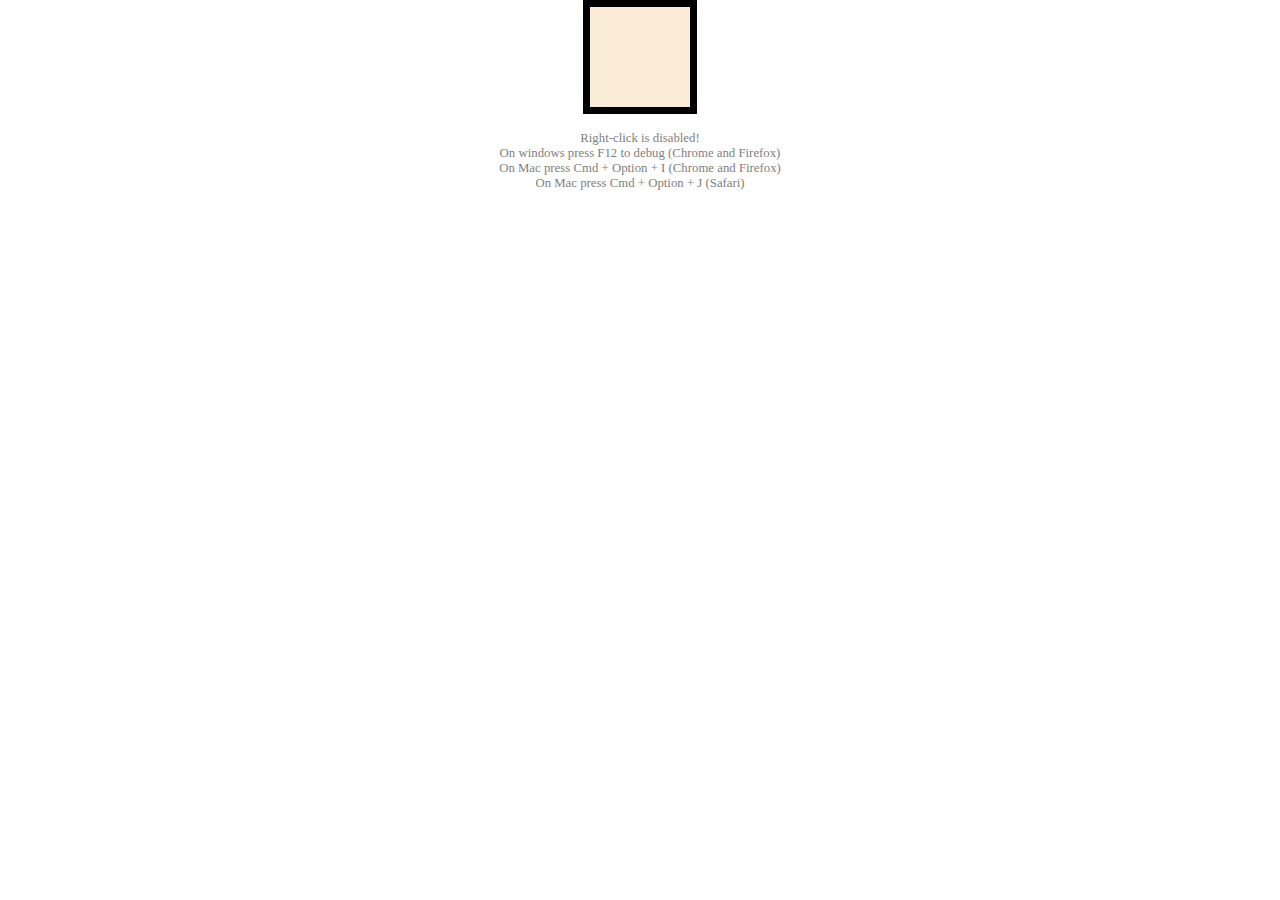
<file: module_5/BrickBreaker/BrickBreaker.html>
<!DOCTYPE html>
<html lang="no" style="display: table; margin: auto;">
<head>
    <meta charset="UTF-8" content="width=device-width, initial-scale=1.0" name="viewport">
    <title>Brick Breaker</title>
    <style>
        body {
            -webkit-touch-callout: none;
            -webkit-user-select: none;
            -moz-user-select: none;
            -ms-user-select: none;
            user-select: none;
            display: table-cell;
            vertical-align: middle;
            text-align: center;
        }
        .note {
            font-size: 0.8em;
            color: gray;
        }
    </style>
    <script src="./BrickBreaker.mjs" type="module" defer></script>
</head>
<body>
<canvas id="cvs" height="100px" width="100px" style="background-color: antiquewhite; border: 7px  black solid"></canvas>
<p class="note">
    Right-click is disabled! <br />
    On windows press F12 to debug (Chrome and Firefox) <br />
    On Mac press Cmd + Option + I (Chrome and Firefox) <br />
    On Mac press Cmd + Option + J (Safari) <br />
</p>
<script>
    // Disable right-click
    document.addEventListener('contextmenu', event => event.preventDefault());
</script>
</body>
</html>
</file>
